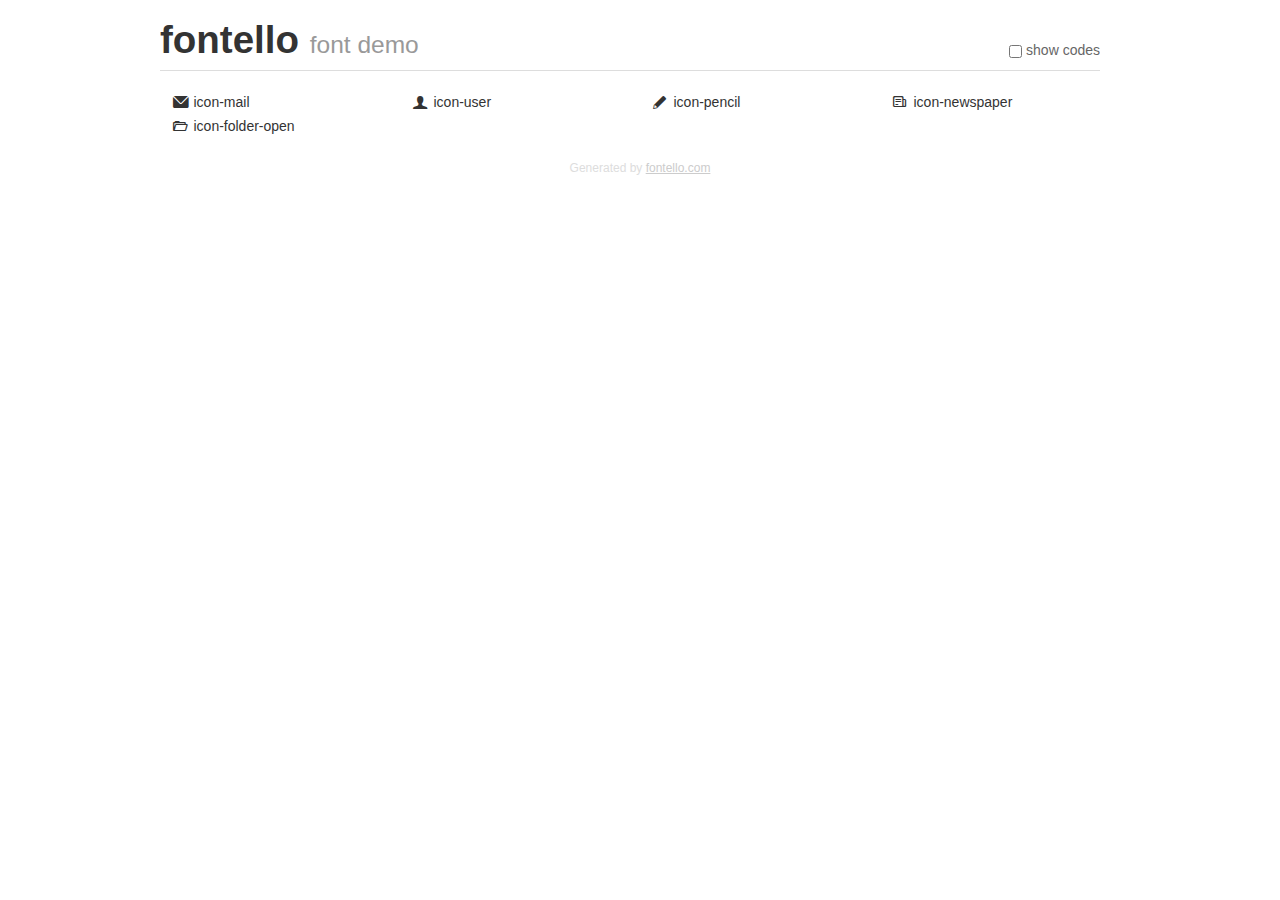
<file: assets/font/tello/demo.html>
<!DOCTYPE html>
<html>
  <head>
    <!--[if lt IE 9]>
    <script src="http://html5shim.googlecode.com/svn/trunk/html5.js"></script>
    <![endif]-->
    <meta charset="UTF-8"><style type="text/css">/*
 * Bootstrap v2.2.1
 *
 * Copyright 2012 Twitter, Inc
 * Licensed under the Apache License v2.0
 * http://www.apache.org/licenses/LICENSE-2.0
 *
 * Designed and built with all the love in the world @twitter by @mdo and @fat.
 */
.clearfix {
  *zoom: 1;
}
.clearfix:before,
.clearfix:after {
  display: table;
  content: "";
  line-height: 0;
}
.clearfix:after {
  clear: both;
}
html {
  font-size: 100%;
  -webkit-text-size-adjust: 100%;
  -ms-text-size-adjust: 100%;
}
a:focus {
  outline: thin dotted #333;
  outline: 5px auto -webkit-focus-ring-color;
  outline-offset: -2px;
}
a:hover,
a:active {
  outline: 0;
}
button,
input,
select,
textarea {
  margin: 0;
  font-size: 100%;
  vertical-align: middle;
}
button,
input {
  *overflow: visible;
  line-height: normal;
}
button::-moz-focus-inner,
input::-moz-focus-inner {
  padding: 0;
  border: 0;
}
body {
  margin: 0;
  font-family: "Helvetica Neue", Helvetica, Arial, sans-serif;
  font-size: 14px;
  line-height: 20px;
  color: #333;
  background-color: #fff;
}
a {
  color: #08c;
  text-decoration: none;
}
a:hover {
  color: #005580;
  text-decoration: underline;
}
.row {
  margin-left: -20px;
  *zoom: 1;
}
.row:before,
.row:after {
  display: table;
  content: "";
  line-height: 0;
}
.row:after {
  clear: both;
}
[class*="span"] {
  float: left;
  min-height: 1px;
  margin-left: 20px;
}
.container,
.navbar-static-top .container,
.navbar-fixed-top .container,
.navbar-fixed-bottom .container {
  width: 940px;
}
.span12 {
  width: 940px;
}
.span11 {
  width: 860px;
}
.span10 {
  width: 780px;
}
.span9 {
  width: 700px;
}
.span8 {
  width: 620px;
}
.span7 {
  width: 540px;
}
.span6 {
  width: 460px;
}
.span5 {
  width: 380px;
}
.span4 {
  width: 300px;
}
.span3 {
  width: 220px;
}
.span2 {
  width: 140px;
}
.span1 {
  width: 60px;
}
[class*="span"].pull-right,
.row-fluid [class*="span"].pull-right {
  float: right;
}
.container {
  margin-right: auto;
  margin-left: auto;
  *zoom: 1;
}
.container:before,
.container:after {
  display: table;
  content: "";
  line-height: 0;
}
.container:after {
  clear: both;
}
p {
  margin: 0 0 10px;
}
.lead {
  margin-bottom: 20px;
  font-size: 21px;
  font-weight: 200;
  line-height: 30px;
}
small {
  font-size: 85%;
}
h1 {
  margin: 10px 0;
  font-family: inherit;
  font-weight: bold;
  line-height: 20px;
  color: inherit;
  text-rendering: optimizelegibility;
}
h1 small {
  font-weight: normal;
  line-height: 1;
  color: #999;
}
h1 {
  line-height: 40px;
}
h1 {
  font-size: 38.5px;
}
h1 small {
  font-size: 24.5px;
}
body {
  margin-top: 90px;
}
.header {
  position: fixed;
  top: 0;
  left: 50%;
  margin-left: -480px;
  background-color: #fff;
  border-bottom: 1px solid #ddd;
  padding-top: 10px;
  z-index: 10;
}
.footer {
  color: #ddd;
  font-size: 12px;
  text-align: center;
  margin-top: 20px;
}
.footer a {
  color: #ccc;
  text-decoration: underline;
}
.the-icons {
  font-size: 14px;
  line-height: 24px;
}
.switch {
  position: absolute;
  right: 0;
  bottom: 10px;
  color: #666;
}
.switch input {
  margin-right: 0.3em;
}
.codesOn .i-name {
  display: none;
}
.codesOn .i-code {
  display: inline;
}
.i-code {
  display: none;
}
</style>
    <link rel="stylesheet" href="css/fontello.css">
    <link rel="stylesheet" href="css/animation.css">
    <!--[if IE 7]>
    <link rel="stylesheet" href="css/fontello-ie7.css">
    <![endif]-->
    <script>
      function toggleCodes(on) {
        var obj = document.getElementById('icons');
        
        if (on) {
          obj.className += ' codesOn';
        } else {
          obj.className = obj.className.replace(' codesOn', '');
        }
      }
      
    </script>
  </head>
  <body>
    <div class="container header">
      <h1>
        fontello
         <small>font demo</small>
      </h1>
      <label class="switch">
        <input type="checkbox" onclick="toggleCodes(this.checked)">show codes
      </label>
    </div>
    <div id="icons" class="container">
      <div class="row">
        <div title="Code: 0xe804" class="the-icons span3"><i class="icon-mail"></i> <span class="i-name">icon-mail</span><span class="i-code">0xe804</span></div>
        <div title="Code: 0xe800" class="the-icons span3"><i class="icon-user"></i> <span class="i-name">icon-user</span><span class="i-code">0xe800</span></div>
        <div title="Code: 0xe803" class="the-icons span3"><i class="icon-pencil"></i> <span class="i-name">icon-pencil</span><span class="i-code">0xe803</span></div>
        <div title="Code: 0xe801" class="the-icons span3"><i class="icon-newspaper"></i> <span class="i-name">icon-newspaper</span><span class="i-code">0xe801</span></div>
      </div>
      <div class="row">
        <div title="Code: 0xe802" class="the-icons span3"><i class="icon-folder-open"></i> <span class="i-name">icon-folder-open</span><span class="i-code">0xe802</span></div>
      </div>
    </div>
    <div class="container footer">Generated by <a href="http://fontello.com">fontello.com</a></div>
  </body>
</html>
</file>
<file: assets/font/tello/css/fontello.css>
@font-face {
  font-family: 'fontello';
  src: url('../font/fontello.eot?1905946');
  src: url('../font/fontello.eot?1905946#iefix') format('embedded-opentype'),
       url('../font/fontello.woff?1905946') format('woff'),
       url('../font/fontello.ttf?1905946') format('truetype'),
       url('../font/fontello.svg?1905946#fontello') format('svg');
  font-weight: normal;
  font-style: normal;
}
/* Chrome hack: SVG is rendered more smooth in Windozze. 100% magic, uncomment if you need it. */
/* Note, that will break hinting! In other OS-es font will be not as sharp as it could be */
/*
@media screen and (-webkit-min-device-pixel-ratio:0) {
  @font-face {
    font-family: 'fontello';
    src: url('../font/fontello.svg?1905946#fontello') format('svg');
  }
}
*/
 
 [class^="icon-"]:before, [class*=" icon-"]:before {
  font-family: "fontello";
  font-style: normal;
  font-weight: normal;
  speak: none;
 
  display: inline-block;
  text-decoration: inherit;
  width: 1em;
  margin-right: .2em;
  text-align: center;
  /* opacity: .8; */
 
  /* For safety - reset parent styles, that can break glyph codes*/
  font-variant: normal;
  text-transform: none;
     
  /* fix buttons height, for twitter bootstrap */
  line-height: 1em;
 
  /* Animation center compensation - margins should be symmetric */
  /* remove if not needed */
  margin-left: .2em;
 
  /* you can be more comfortable with increased icons size */
  /* font-size: 120%; */
 
  /* Uncomment for 3D effect */
  /* text-shadow: 1px 1px 1px rgba(127, 127, 127, 0.3); */
}
 
.icon-mail:before { content: '\e804'; } /* '' */
.icon-user:before { content: '\e800'; } /* '' */
.icon-pencil:before { content: '\e803'; } /* '' */
.icon-newspaper:before { content: '\e801'; } /* '' */
.icon-folder-open:before { content: '\e802'; } /* '' */
</file>
<file: assets/font/tello/css/fontello-ie7.css>
[class^="icon-"], [class*=" icon-"] {
  font-family: 'fontello';
  font-style: normal;
  font-weight: normal;
 
  /* fix buttons height */
  line-height: 1em;
 
  /* you can be more comfortable with increased icons size */
  /* font-size: 120%; */
}
 
.icon-mail { *zoom: expression( this.runtimeStyle['zoom'] = '1', this.innerHTML = '&#xe804;&nbsp;'); }
.icon-user { *zoom: expression( this.runtimeStyle['zoom'] = '1', this.innerHTML = '&#xe800;&nbsp;'); }
.icon-pencil { *zoom: expression( this.runtimeStyle['zoom'] = '1', this.innerHTML = '&#xe803;&nbsp;'); }
.icon-newspaper { *zoom: expression( this.runtimeStyle['zoom'] = '1', this.innerHTML = '&#xe801;&nbsp;'); }
.icon-folder-open { *zoom: expression( this.runtimeStyle['zoom'] = '1', this.innerHTML = '&#xe802;&nbsp;'); }
</file>
<file: assets/font/tello/css/animation.css>
/*
   Animation example, for spinners
*/
.animate-spin {
  -moz-animation: spin 2s infinite linear;
  -o-animation: spin 2s infinite linear;
  -webkit-animation: spin 2s infinite linear;
  animation: spin 2s infinite linear;
  display: inline-block;
}
@-moz-keyframes spin {
  0% {
    -moz-transform: rotate(0deg);
    -o-transform: rotate(0deg);
    -webkit-transform: rotate(0deg);
    transform: rotate(0deg);
  }

  100% {
    -moz-transform: rotate(359deg);
    -o-transform: rotate(359deg);
    -webkit-transform: rotate(359deg);
    transform: rotate(359deg);
  }
}
@-webkit-keyframes spin {
  0% {
    -moz-transform: rotate(0deg);
    -o-transform: rotate(0deg);
    -webkit-transform: rotate(0deg);
    transform: rotate(0deg);
  }

  100% {
    -moz-transform: rotate(359deg);
    -o-transform: rotate(359deg);
    -webkit-transform: rotate(359deg);
    transform: rotate(359deg);
  }
}
@-o-keyframes spin {
  0% {
    -moz-transform: rotate(0deg);
    -o-transform: rotate(0deg);
    -webkit-transform: rotate(0deg);
    transform: rotate(0deg);
  }

  100% {
    -moz-transform: rotate(359deg);
    -o-transform: rotate(359deg);
    -webkit-transform: rotate(359deg);
    transform: rotate(359deg);
  }
}
@-ms-keyframes spin {
  0% {
    -moz-transform: rotate(0deg);
    -o-transform: rotate(0deg);
    -webkit-transform: rotate(0deg);
    transform: rotate(0deg);
  }

  100% {
    -moz-transform: rotate(359deg);
    -o-transform: rotate(359deg);
    -webkit-transform: rotate(359deg);
    transform: rotate(359deg);
  }
}
@keyframes spin {
  0% {
    -moz-transform: rotate(0deg);
    -o-transform: rotate(0deg);
    -webkit-transform: rotate(0deg);
    transform: rotate(0deg);
  }

  100% {
    -moz-transform: rotate(359deg);
    -o-transform: rotate(359deg);
    -webkit-transform: rotate(359deg);
    transform: rotate(359deg);
  }
}
</file>
